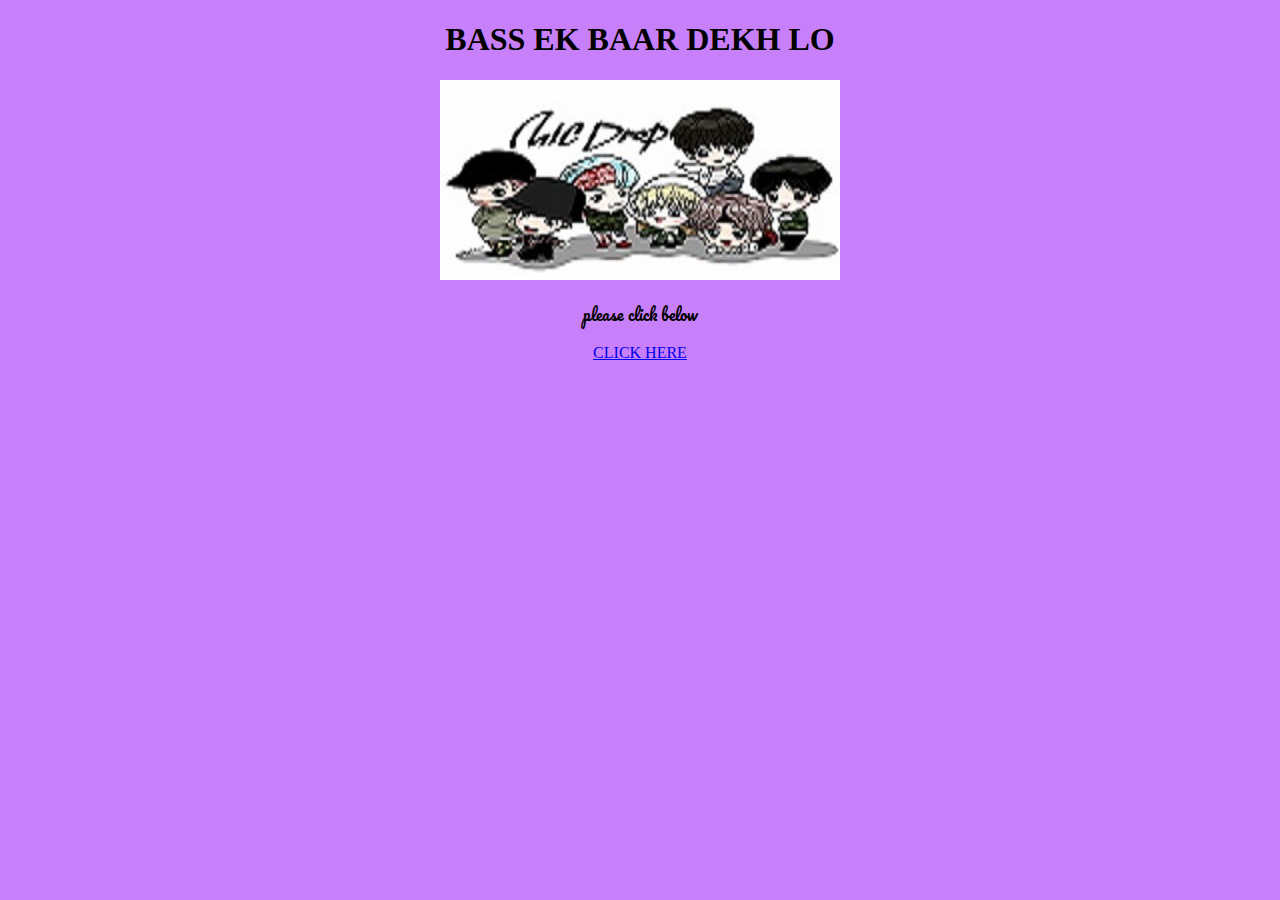
<file: index.html>
<!DOCTYPE html>
<html lang="en">
<head>
    <meta charset="UTF-8">
    <meta http-equiv="X-UA-Compatible" content="IE=edge">
    <meta name="viewport" content="width=device-width, initial-scale=1.0">
    <title>MAAN JAO</title>

    <link href="favicon.ico" rel="icon" type="image/x-icon" />
    <link rel="stylesheet" href="styles/style.css">
    <link rel="preconnect" href="https://fonts.googleapis.com">
<link rel="preconnect" href="https://fonts.gstatic.com" crossorigin>
<link href="https://fonts.googleapis.com/css2?family=Pacifico&display=swap" rel="stylesheet">

</head>
<body>

    <div class="message">
        <h1>BASS EK BAAR DEKH LO</h1>
        <img src="bts.jpg" alt="s">
        <p>please click below</p>
        <a href="second.html">CLICK HERE</a>
    </div>
    
</body>
</html>
</file>
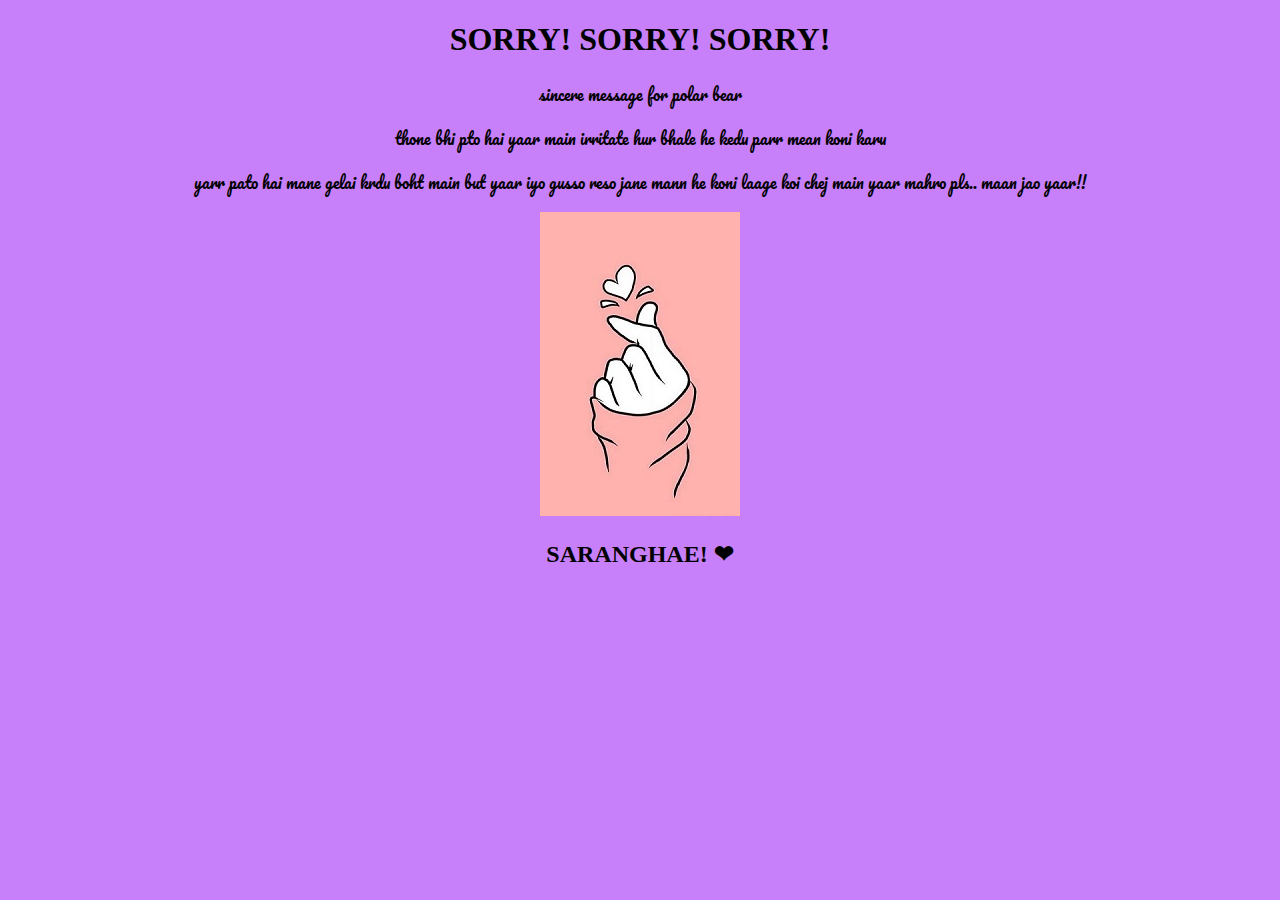
<file: second.html>
<!DOCTYPE html>
<html lang="en">
<head>
    <meta charset="UTF-8">
    <meta http-equiv="X-UA-Compatible" content="IE=edge">
    <meta name="viewport" content="width=device-width, initial-scale=1.0">
    <title>MAAN JAO</title>
    <link href="favicon.ico" rel="icon" type="image/x-icon" />
    <link rel="stylesheet" href="styles/style.css">
    <link rel="preconnect" href="https://fonts.googleapis.com">
<link rel="preconnect" href="https://fonts.gstatic.com" crossorigin>
<link href="https://fonts.googleapis.com/css2?family=Pacifico&display=swap" rel="stylesheet">
</head>
<body>
    <div>
        <h1>SORRY! SORRY! SORRY!</h1>
        <p>sincere message for polar bear</p>
        <p>thone bhi pto hai yaar main irritate hur bhale he kedu parr mean koni karu</p>
        <p>yarr pato hai mane gelai krdu boht main 
            but yaar iyo gusso reso jane mann he koni 
            laage koi chej main yaar mahro pls.. maan jao yaar!!
        </p>
        <img src="5773741.jpg" alt="s">
        <h2>SARANGHAE! &#10084; </h2>
    </div>
    
</body>
</html>
</file>
<file: styles/style.css>
body {
    background-color: #C780FA;
    text-align: center;
}

P {
    font-family: 'Pacifico';
}

img {
    max-width: 100%;  
    height: auto; 
}

.message {
    margin: 0;
}

@media screen (max-width: 900px;) { 
    body {
        text-align: center;
    }
    
}
</file>
